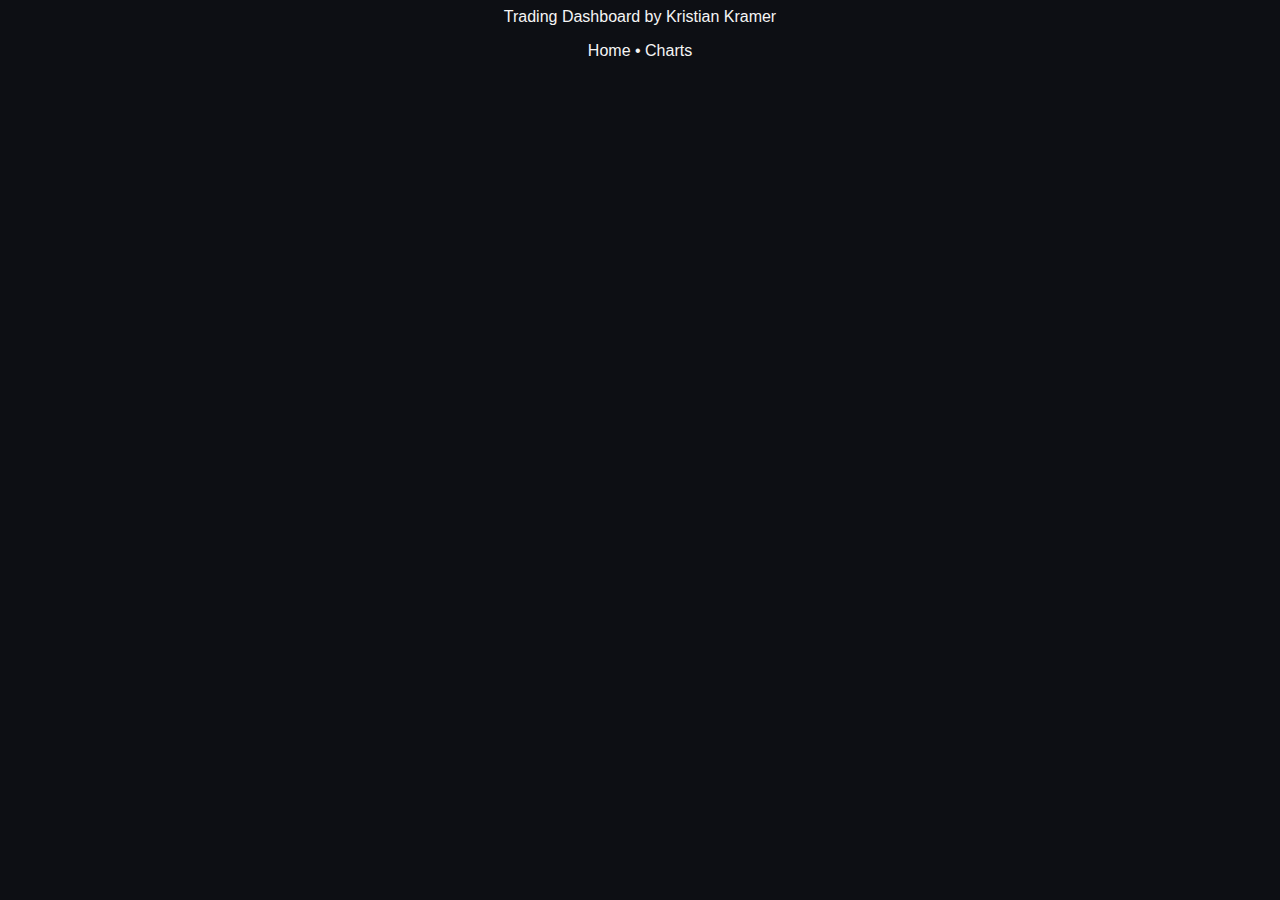
<file: index.html>
<html>
	<head>
	    <title>Trading Dashboard</title>
		<link rel="icon" type="image/png" href="icon.png" />
		<link rel="stylesheet" href="style.css">
		<meta http-equiv="refresh" content="30">
	</head>
	<body>
		<div class="tradingview-widget-container">
			<div class="tradingview-widget-container__widget"></div>
			<script type="text/javascript" src="https://s3.tradingview.com/external-embedding/embed-widget-ticker-tape.js" async>
				{
				"symbols": [
				  {
				    "proName": "BITSTAMP:BTCUSD",
				    "title": "BTC/USD"
				  },
				  {
				    "proName": "BITSTAMP:ETHUSD",
				    "title": "ETH/USD"
				  },
				  {
				    "description": "LTC/USD",
				    "proName": "COINBASE:LTCUSD"
				  },
				  {
				    "description": "BCH/USD",
				    "proName": "COINBASE:BCHUSD"
				  },
				  {
				    "description": "TRX/USD",
				    "proName": "BITFINEX:TRXUSD"
				  },
				  {
				    "description": "XRP/USD",
				    "proName": "BITSTAMP:XRPUSD"
				  },
				  {
				    "description": "ALGO/USD",
				    "proName": "COINBASE:ALGOUSD"
				  },
				  {
				    "description": "DGB/USD",
				    "proName": "BITTREX:DGBUSD"
				  },
				  {
				    "description": "XLM/USD",
				    "proName": "COINBASE:XLMUSD"
				  },
				  {
				    "description": "BTG/USD",
				    "proName": "BITFINEX:BTGUSD"
				  },
				  {
				    "description": "DOGE/USD",
				    "proName": "BITTREX:DOGEUSD"
				  },
				  {
				    "description": "YFI/USD",
				    "proName": "BINANCE:YFIUSD"
				  },
				  {
				    "description": "YFV/USD",
				    "proName": "OKEX:YFVUSDT"
				  },
				  {
				    "description": "YFL/USD",
				    "proName": "POLONIEX:YFLUSDT"
				  },
				  {
				    "description": "CREAM/USD",
				    "proName": "FTX:CREAMUSD"
				  }
				],
				"colorTheme": "dark",
				"isTransparent": true,
				"displayMode": "adaptive",
				"locale": "en"
				}
			</script>
		</div>
		<div class="tradingview-widget-container">
			<div class="tradingview-widget-container__widget"></div>
			<script type="text/javascript" src="https://s3.tradingview.com/external-embedding/embed-widget-tickers.js" async>
				{
				"symbols": [
				  {
				    "proName": "BITSTAMP:BTCUSD",
				    "title": "BTC/USD"
				  },
				  {
				    "proName": "BITSTAMP:ETHUSD",
				    "title": "ETH/USD"
				  },
				  {
				    "description": "LTC/USD",
				    "proName": "COINBASE:LTCUSD"
				  },
				  {
				    "description": "TRX/USD",
				    "proName": "BITFINEX:TRXUSD"
				  },
				  {
				    "description": "ALGO/USD",
				    "proName": "COINBASE:ALGOUSD"
				  },
				  {
				    "description": "BCH/USD",
				    "proName": "KRAKEN:BCHUSD"
				  }
				],
				"colorTheme": "dark",
				"isTransparent": false,
				"locale": "en"
				}
			</script>
		</div>
		<div class="tradingview-widget-container">
			<div class="tradingview-widget-container__widget"></div>
			<script type="text/javascript" src="https://s3.tradingview.com/external-embedding/embed-widget-market-quotes.js" async>
				{
				"width": "100%",
				"height": "100%",
				"symbolsGroups": [
				  {
				    "name": "Crypto",
				    "symbols": [
				      {
				        "name": "COINBASE:BTCUSD",
				        "displayName": "BTC/USD"
				      },
				      {
				        "name": "COINBASE:ETHUSD",
				        "displayName": "ETH/USD"
				      },
				      {
				        "name": "COINBASE:LTCUSD",
				        "displayName": "LTC/USD"
				      },
				      {
				        "name": "COINBASE:BCHUSD",
				        "displayName": "BCH/USD"
				      },
				      {
				        "name": "BINANCE:TRXUSD",
				        "displayName": "TRX/USD"
				      },
				      {
				        "name": "BITSTAMP:XRPUSD",
				        "displayName": "XRP/USD"
				      },
				      {
				        "name": "COINBASE:ALGOUSD",
				        "displayName": "ALGO/USD"
				      },
				      {
				        "name": "BITTREX:DGBUSD",
				        "displayName": "DGB/USD"
				      },
				      {
				        "name": "KRAKEN:XLMUSD",
				        "displayName": "XLM/USD"
				      },
				      {
				        "name": "BITFINEX:BTGUSD",
				        "displayName": "BTG/USD"
				      },
				      {
				        "name": "BITTREX:DOGEUSD",
				        "displayName": "DOGE/USD"
				      }
				    ]
				  },
				  {
				    "name": "DeFi",
				    "symbols": [
				      {
				        "name": "COINBASE:YFIUSD",
				        "displayName": "YFI/USD"
				      },
				      {
				        "name": "OKEX:YFVUSDT",
				        "displayName": "YFV/USD"
				      },
				      {
				        "name": "POLONIEX:YFLUSDT",
				        "displayName": "YFL/USD"
				      },
				      {
				        "name": "FTX:CREAMUSD",
				        "displayName": "CREAM/USD"
				      }
				    ]
				  }
				],
				"colorTheme": "dark",
				"isTransparent": false,
				"locale": "en"
				}
			</script>
        </div>
        <div class="footer">
            <p>Trading Dashboard by Kristian Kramer</p>
            <a href="#" id="footerlink">Home</a> • <a href="chart.html" id="footerlink">Charts</a>
        </div>
        <br/>
	</body>
</html>
</file>
<file: style.css>
body {
    background-color: #0d0f14;
    font-family: Arial, Helvetica, sans-serif;
}

#footerlink {
    color: whitesmoke;
    text-align: center;
    text-decoration: none;
}

#footerlink a:hover {
    color: rgb(158, 158, 158);
}

.footer {
    position: relative;
    left: 0;
    bottom: 0;
    width: 100%;
    color: whitesmoke;
    text-align: center;
    text-decoration: none;
}
</file>
